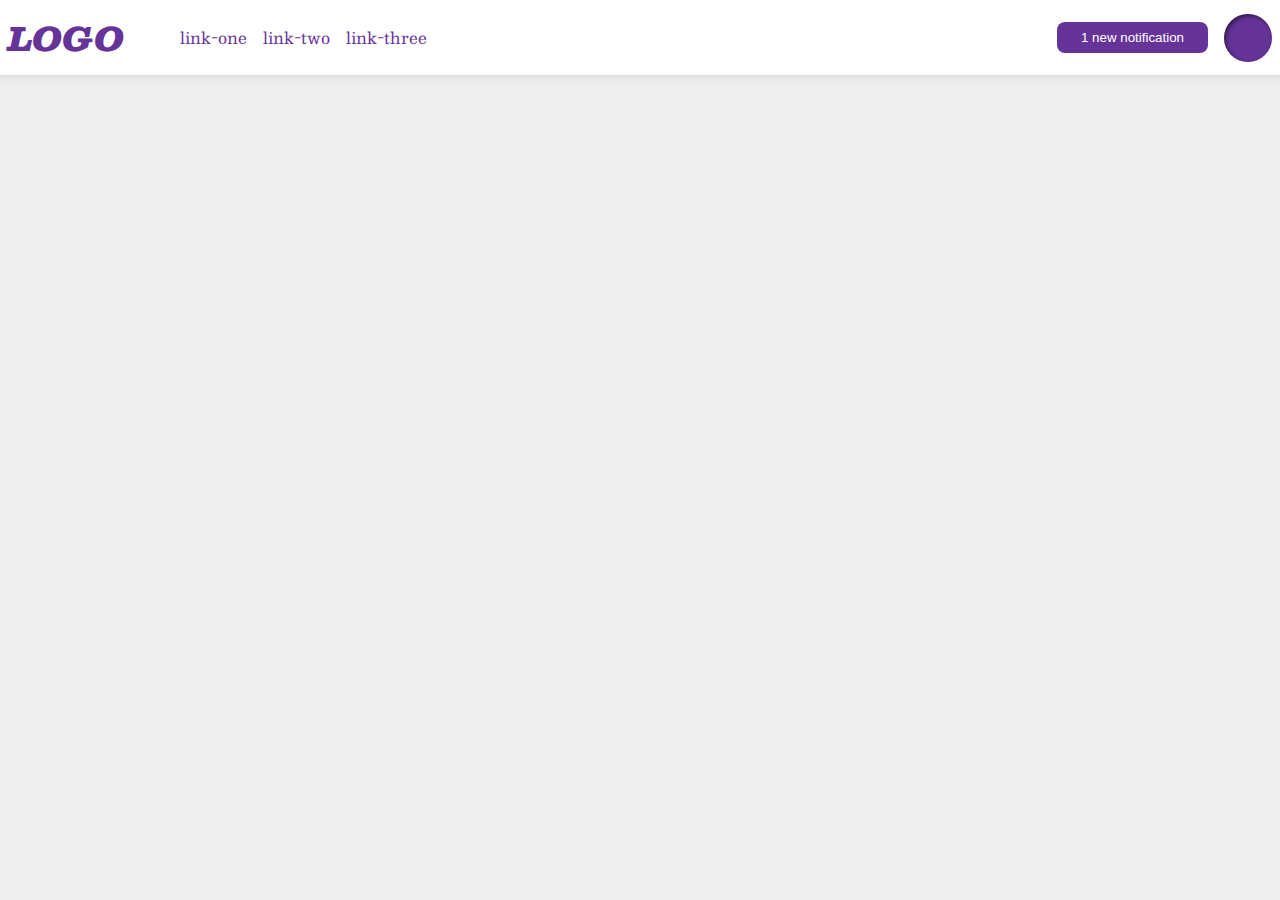
<file: flex/03-flex-header-2/index.html>
<!DOCTYPE html>
<html lang="en">
  <head>
    <meta charset="UTF-8">
    <meta http-equiv="X-UA-Compatible" content="IE=edge">
    <meta name="viewport" content="width=device-width, initial-scale=1.0">
    <title>Flex Header 2</title>
    <link rel="stylesheet" href="style.css">
  </head>
  <body>
    <div class="header">
      <div class="left">
        <div class="logo">
          LOGO
        </div>
        <ul class="links">
          <li><a href="google.com">link-one</a></li>
          <li><a href="google.com">link-two</a></li>
          <li><a href="google.com">link-three</a></li>
        </ul>
      </div>
      <div class="right">
        <button class="notifications">
          1 new notification
        </button>
        <div class="profile-image"></div>
      </div>

    </div>
  </body>
</html>
</file>
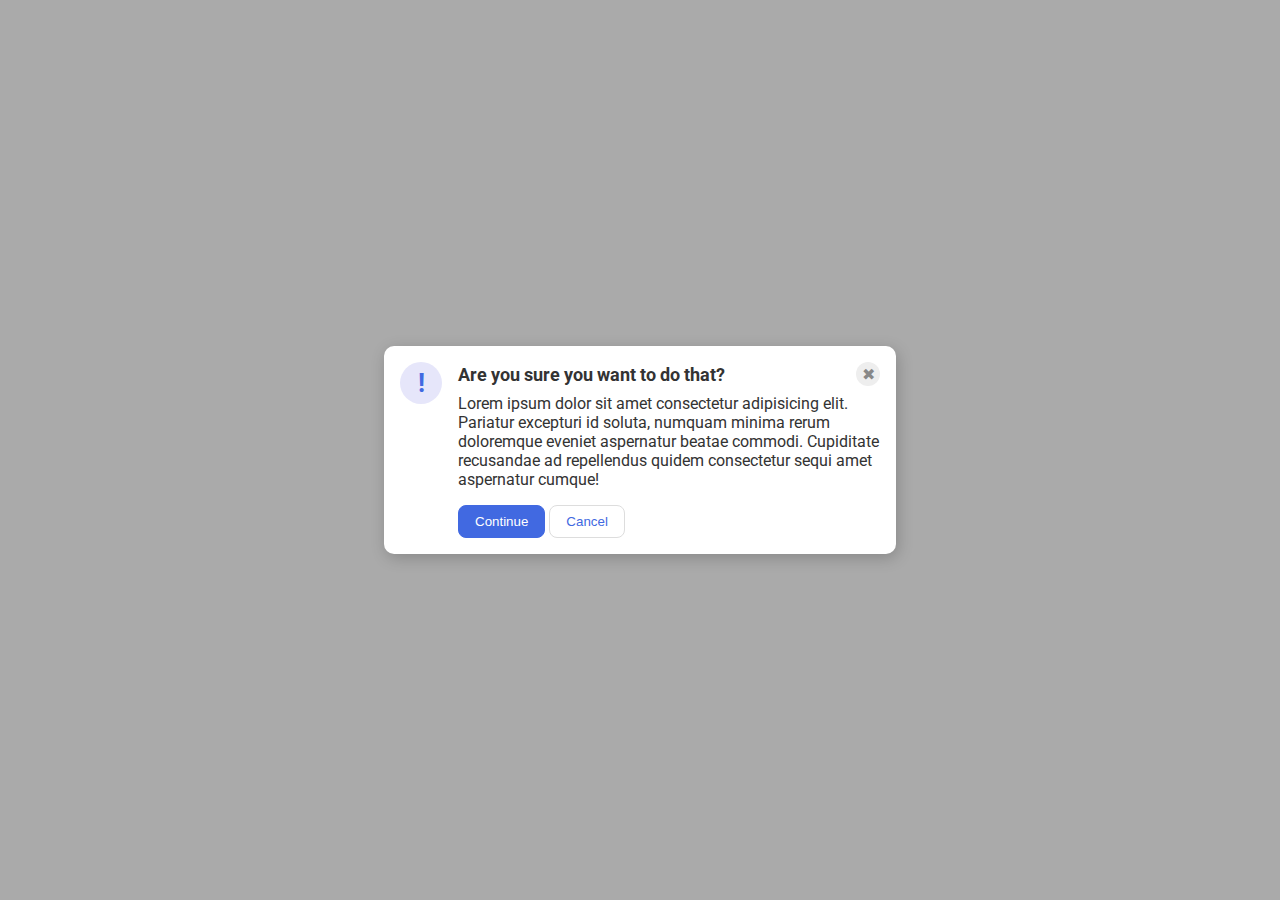
<file: flex/05-flex-modal/index.html>
<!DOCTYPE html>
<html lang="en">
  <head>
    <meta charset="UTF-8">
    <meta http-equiv="X-UA-Compatible" content="IE=edge">
    <meta name="viewport" content="width=device-width, initial-scale=1.0">
    <link rel="stylesheet" href="style.css">
    <title>Modal</title>
  </head>
  <body>
    <div class="modal">
      <div class="icon">!</div>
      <div class="container">
        <div class="header">Are you sure you want to do that?
          <div class="close-button">✖</div>
        </div>
        <div class="text">Lorem ipsum dolor sit amet consectetur adipisicing elit. Pariatur excepturi id soluta, numquam minima rerum doloremque eveniet aspernatur beatae commodi. Cupiditate recusandae ad repellendus quidem consectetur sequi amet aspernatur cumque!</div>
        <button class="continue">Continue</button>
        <button class="cancel">Cancel</button>
      </div>
    </div>
  </body>
</html>
</file>
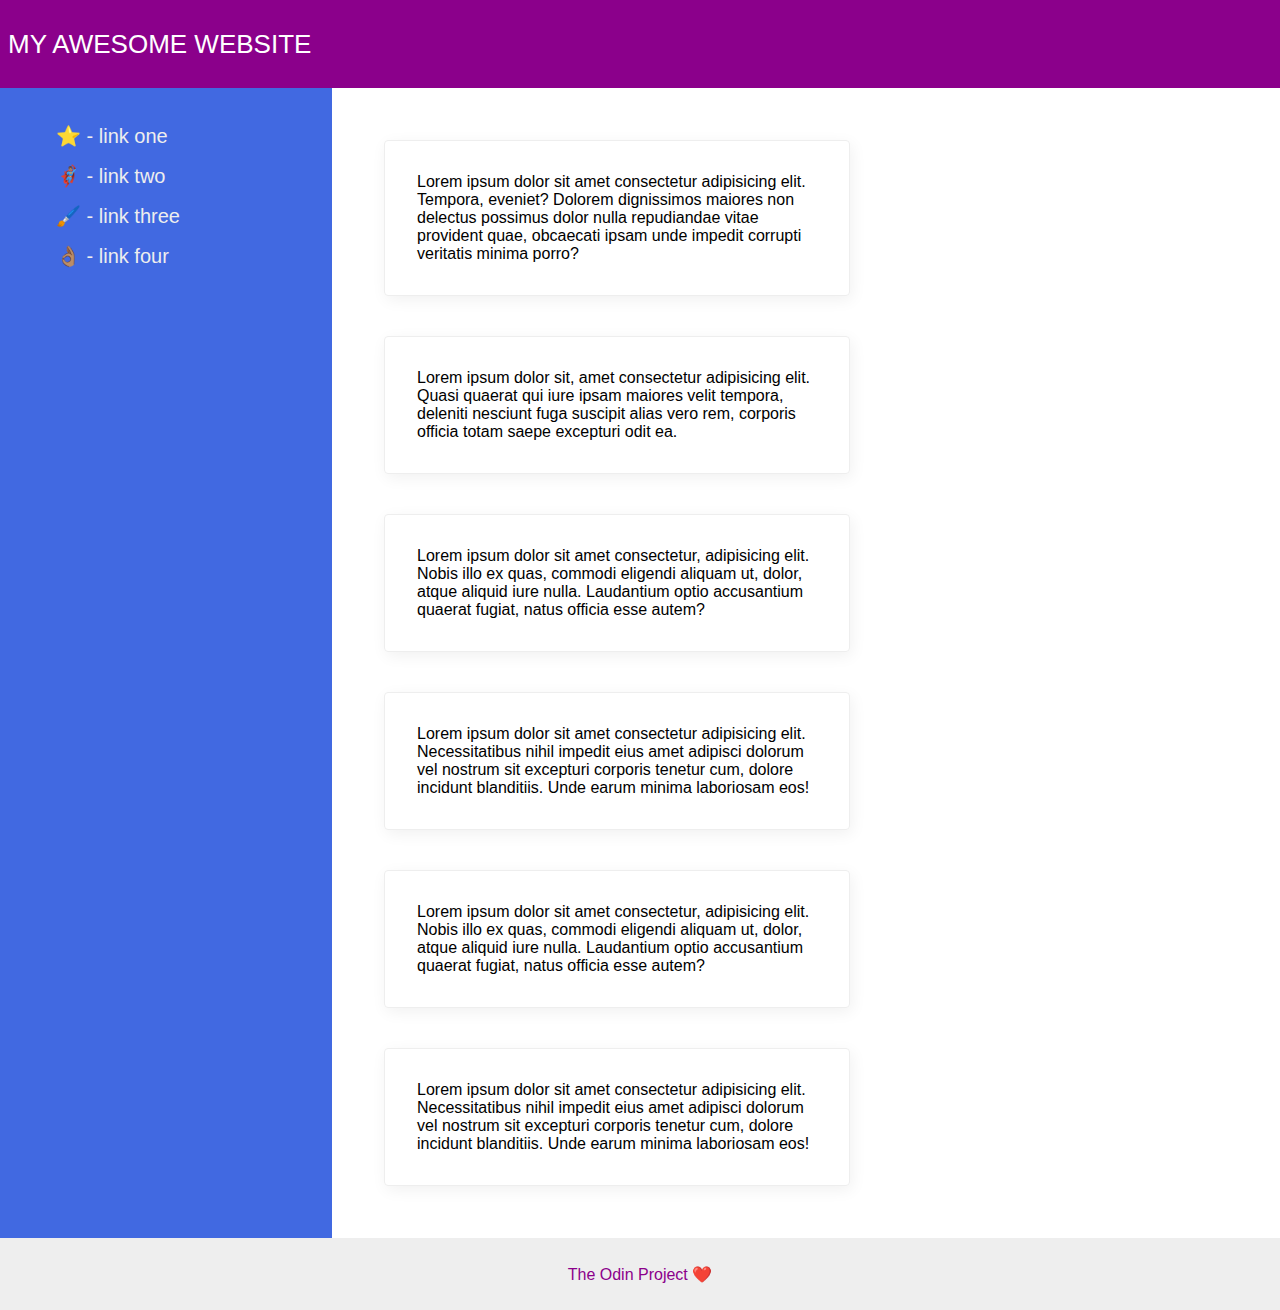
<file: flex/07-flex-layout-2/index.html>
<!DOCTYPE html>
<html lang="en">
  <head>
    <meta charset="UTF-8">
    <meta http-equiv="X-UA-Compatible" content="IE=edge">
    <meta name="viewport" content="width=device-width, initial-scale=1.0">
    <title>The Holy Grail</title>
    <link rel="stylesheet" href="style.css">
  </head>
  <body>
    <div class="header">
      MY AWESOME WEBSITE
    </div>
    <div class="body">

   
    <div class="sidebar">
      <ul>
        <li><a href="#">⭐ - link one</a></li>
        <li><a href="#">🦸🏽‍♂️ - link two</a></li>
        <li><a href="#">🖌️ - link three</a></li>
        <li><a href="#">👌🏽 - link four</a></li>
      </ul>
    </div>
    <div class="container"> 
      <div class="card">Lorem ipsum dolor sit amet consectetur adipisicing elit. Tempora, eveniet? Dolorem dignissimos maiores non delectus possimus dolor nulla repudiandae vitae provident quae, obcaecati ipsam unde impedit corrupti veritatis minima porro?</div>
      <div class="card">Lorem ipsum dolor sit, amet consectetur adipisicing elit. Quasi quaerat qui iure ipsam maiores velit tempora, deleniti nesciunt fuga suscipit alias vero rem, corporis officia totam saepe excepturi odit ea.</div>
      <div class="card">Lorem ipsum dolor sit amet consectetur, adipisicing elit. Nobis illo ex quas, commodi eligendi aliquam ut, dolor, atque aliquid iure nulla. Laudantium optio accusantium quaerat fugiat, natus officia esse autem?</div>
      <div class="card">Lorem ipsum dolor sit amet consectetur adipisicing elit. Necessitatibus nihil impedit eius amet adipisci dolorum vel nostrum sit excepturi corporis tenetur cum, dolore incidunt blanditiis. Unde earum minima laboriosam eos!</div>
      <div class="card">Lorem ipsum dolor sit amet consectetur, adipisicing elit. Nobis illo ex quas, commodi eligendi aliquam ut, dolor, atque aliquid iure nulla. Laudantium optio accusantium quaerat fugiat, natus officia esse autem?</div>
      <div class="card">Lorem ipsum dolor sit amet consectetur adipisicing elit. Necessitatibus nihil impedit eius amet adipisci dolorum vel nostrum sit excepturi corporis tenetur cum, dolore incidunt blanditiis. Unde earum minima laboriosam eos!</div>
      
    </div>
  </div>
    <div class="footer">
      The Odin Project ❤️
    </div>
  </body>
</html>
</file>
<file: flex/03-flex-header-2/style.css>
/* this is some magical font-importing.  
you'll learn about it later. */
@import url('https://fonts.googleapis.com/css2?family=Besley:ital,wght@0,400;1,900&display=swap');

body {
  margin: 0;
  background: #eee;
  font-family: Besley, serif;
}

.header {
  background: white;
  border-bottom: 1px solid #ddd;
  box-shadow: 0 0 8px rgba(0,0,0,.1);
  display: flex;
  align-items: center;
  justify-content: space-between;
  padding: 8px;
}

.profile-image {
  background: rebeccapurple;
  box-shadow: inset 2px 2px 4px rgba(0,0,0,.5);
  border-radius: 50%;
  width: 48px;
  height: 48px;
}

.logo {
  color: rebeccapurple;
  font-size: 32px;
  font-weight: 900;
  font-style: italic;
}

button {
  border: none;
  border-radius: 8px;
  background: rebeccapurple;
  color: white;
  padding: 8px 24px;
}

a {
  /* this removes the line under our links */
  text-decoration: none;
  color: rebeccapurple;
  
}

ul {
  list-style-type: none;
  display: flex;
  gap: 16px;
}
.left, .right{
  display: flex;
  align-items: center;
  gap: 16px;
}
</file>
<file: flex/05-flex-modal/style.css>
@import url('https://fonts.googleapis.com/css2?family=Roboto:wght@400;700&display=swap');

html, body {
  height: 100%;
}

body {
  font-family: Roboto, sans-serif;
  margin: 0;
  background: #aaa;
  color: #333;
  /* I'll give you this one for free lol */
  display: flex;
  align-items: center;
  justify-content: center;
}

.modal {
  background: white;
  width: 480px;
  border-radius: 10px;
  box-shadow: 2px 4px 16px rgba(0,0,0,.2);
  display: flex;
  gap: 16px;
  padding: 16px;
}

.icon {
  color: royalblue;
  font-size: 26px;
  font-weight: 700;
  background: lavender;
  width: 42px;
  height: 42px;
  border-radius: 50%;
  display: flex;
  align-items: center;
  justify-content: center;
}

.close-button {
  background: #eee;
  border-radius: 50%;
  color: #888;
  font-weight: 400;
  font-size: 16px;
  height: 24px;
  width: 24px;
  display: flex;
  align-items: center;
  justify-content: center;
}

button {
  padding: 8px 16px;
  border-radius: 8px;
}

button.continue {
  background: royalblue;
  border: 1px solid royalblue;
  color: white;
}

button.cancel {
  background: white;
  border: 1px solid #ddd;
  color: royalblue;
}

.icon{
  flex-shrink: 0;
}

.header {
  display: flex;
  align-items: center;
  justify-content: space-between;
  font-size: 18px;
  font-weight: 700;
  margin-bottom: 8px;
}

.text {
  margin-bottom: 16px;
}
</file>
<file: flex/07-flex-layout-2/style.css>
body {
  font-family: -apple-system, BlinkMacSystemFont, 'Segoe UI', Roboto, Oxygen, Ubuntu, Cantarell, 'Open Sans', 'Helvetica Neue', sans-serif;
  margin: 0;
  min-height: 100vh;
  display: flex;
  flex-direction: column;

}

.header {
  height: 72px;
  background: darkmagenta;
  color: white;
  display: flex;
  align-items: center; 
  font-size: 26px;
  padding: 8px;
}

.body{
  display: flex;
  flex: auto;
}

.sidebar{
  flex-shrink: 0;
  padding: 16px;
  
}

ul{
  list-style: none;
  font-size: 20px;
  display: flex;
  flex-direction: column;
  gap: 16px;
  
}

a{
  text-decoration: none;
  cursor: pointer;
  color: #eee;
}

.container{
  display: flex;
  padding: 16px;
  margin: 16px;
  flex-wrap: wrap;
}

.card{
  padding: 32px;
  width: 400px;
  margin: 20px;
}

.footer {
  height: 72px;
  background: #eee;
  color: darkmagenta;
  display: flex;
  justify-content: center;
  align-items: center;
}

.sidebar {
  width: 300px;
  background: royalblue;
}

.card {
  border: 1px solid #eee;
  box-shadow: 2px 4px 16px rgba(0,0,0,.06);
  border-radius: 4px;
}
</file>
